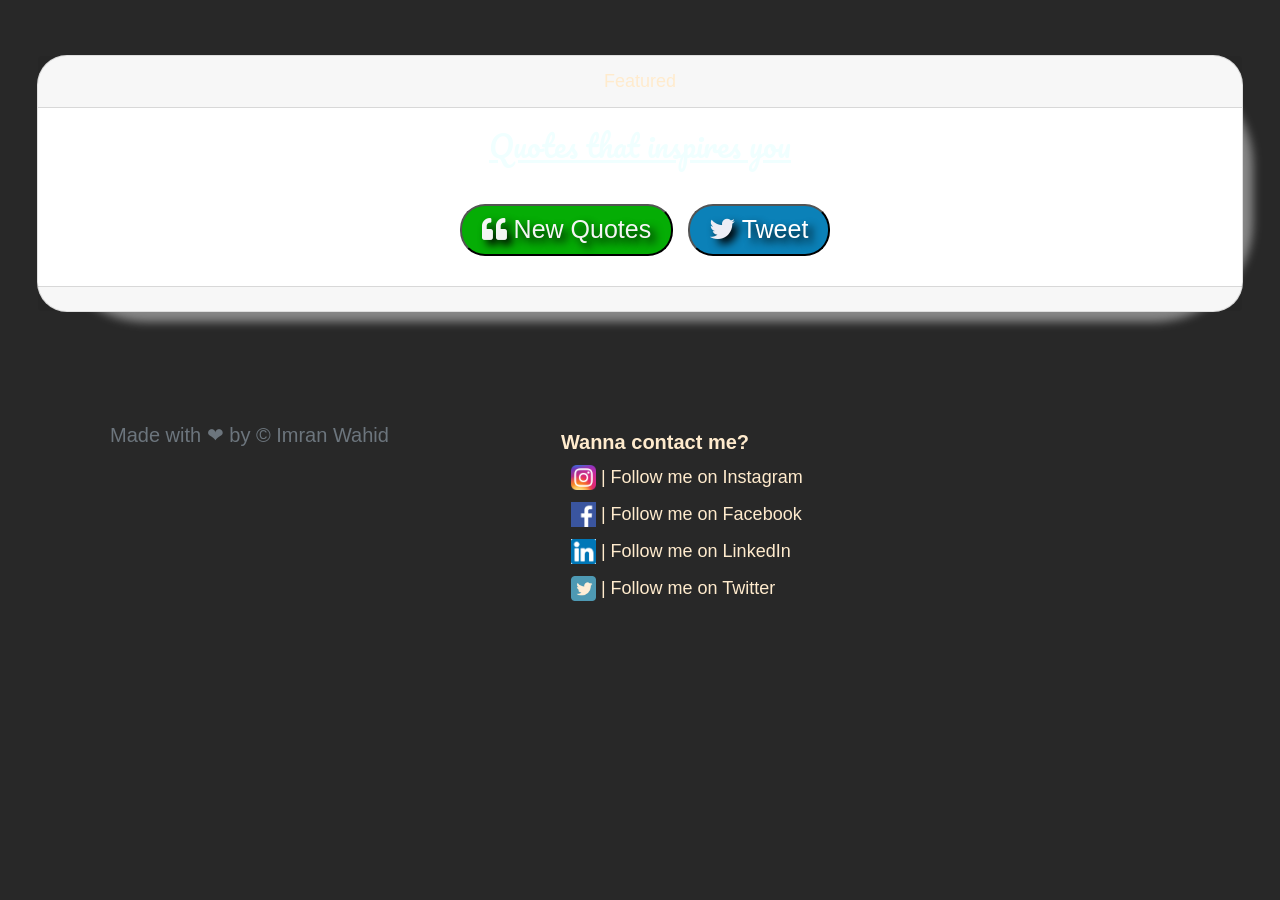
<file: index.html>
<!DOCTYPE html>
<html lang="en">

<head>
    <meta charset="UTF-8">
    <meta name="viewport" content="width=device-width, initial-scale=1.0">
    <title>Tweet with Imu</title>
    <link rel="stylesheet" href="https://stackpath.bootstrapcdn.com/bootstrap/4.4.1/css/bootstrap.min.css"
        integrity="sha384-Vkoo8x4CGsO3+Hhxv8T/Q5PaXtkKtu6ug5TOeNV6gBiFeWPGFN9MuhOf23Q9Ifjh" crossorigin="anonymous">


    <link rel="stylesheet" href="https://cdnjs.cloudflare.com/ajax/libs/font-awesome/5.10.0/css/all.min.css"
        integrity="sha512-PgQMlq+nqFLV4ylk1gwUOgm6CtIIXkKwaIHp/PAIWHzig/lKZSEGKEysh0TCVbHJXCLN7WetD8TFecIky75ZfQ=="
        crossorigin="anonymous" />
    <link rel="stylesheet" href="style.css">
    <link rel="preconnect" href="https://fonts.gstatic.com">
    <link href="https://fonts.googleapis.com/css2?family=Pacifico&display=swap" rel="stylesheet">
    <link rel="preconnect" href="https://fonts.gstatic.com">
    <link rel="preconnect" href="https://fonts.gstatic.com">
    <link href="https://fonts.googleapis.com/css2?family=Hammersmith+One&family=Neuton:wght@700&display=swap"
        rel="stylesheet">

    <link rel="icon" href="./Images/imu.jpg">
</head>

<body>

    <div class="box">
        <div class="card text-center emnei" animation-name: anime;">
            <div class="card-header" style="color: blanchedalmond; size: 20px;">
                Featured
            </div>
            <div class="card-body">
                <h5 class="card-title extra_style" style="font-size: 30px; color: azure;"><u> Quotes that inspires
                        you</u></h5>
                <div id="quotes"></div>
                <div id="author"></div>
                <button id="newQ"><i class="fas fa-quote-left"></i> New Quotes</button>
                <button id="tweetMe"> <i class="fab fa-twitter" style="color: rgb(236, 237, 245);"></i> Tweet</button>
            </div>
            <div class="card-footer text-muted">
            </div>
        </div>
    </div>

    <footer class="container py-5 opor">
        <div class="row side_f">
            <div class="col-12 col-md baba">
                <small class="d-block mb-3 text-muted ektu">Made with ❤ by © Imran Wahid</small>
            </div>
            <div class="col-6 col-md side_s">
                <h5 style="color: blanchedalmond; font-weight: bold;">Wanna contact me?</h5>
                <ul class="list-unstyled text-small">
                    <li class="onek"><a class="tai" href="https://www.instagram.com/seems_like_imu/"><img
                                src="./Images/instaicon.png" height="25px" width="25px"> | Follow me on Instagram</a></li>
                    <li class="onek"><a class="tai" href="https://www.facebook.com/imran2018wahid"><img src="./Images/fb.png"
                                height="25px" width="25px"> | Follow me on Facebook</a></li>
                    <li class="onek"><a class="tai" href="https://www.linkedin.com/in/imu2018/"><img src="./Images/link.png"
                                height="25px" width="25px"> | Follow me on LinkedIn</a></li>
                    <li class="onek"><a class="tai" href="https://twitter.com/ImranWa15028888"><img src="./Images/twitter.webp"
                                height="25px" width="25px"> | Follow me on Twitter</a></li>
                </ul>
            </div>
        </div>
    </footer>


    <script>
        let insta = document.getElementById("insta_");
        let fb_ = document.getElementById("fb_");
        let link_ = document.getElementById("link_");
        let quotes = document.getElementById('quotes');
        let author = document.getElementById('author');
        let newQ = document.getElementById('newQ');
        let tweetMe = document.getElementById('tweetMe');
        const tweetNow = () => {
            let post = `https://twitter.com/intent/tweet?text=${quotes.innerText}   Author:-${author.innerText}`;
            location.href=post;
        }
        tweetMe.addEventListener("click", tweetNow);
        const getQuotes = async () => { 
            const api = `https://type.fit/api/quotes`;
            try {
                let data = await fetch(api);
                let realData = await data.json();
                let ind = Math.floor(Math.random() * 1000);
                quotes.innerText = `“ ${realData[ind].text} ”`;
                let auth = realData[ind].author;
                if (auth == null) {
                    author.innerText = `-Unknown`;
                }
                else {
                    author.innerText = `-${auth}`;
                }
            }
            catch (error) {

            }
        }
        newQ.addEventListener("click", getQuotes);
        getQuotes();
    </script>

    <script src="https://code.jquery.com/jquery-3.4.1.slim.min.js"
        integrity="sha384-J6qa4849blE2+poT4WnyKhv5vZF5SrPo0iEjwBvKU7imGFAV0wwj1yYfoRSJoZ+n"
        crossorigin="anonymous"></script>
    <script src="https://cdn.jsdelivr.net/npm/popper.js@1.16.0/dist/umd/popper.min.js"
        integrity="sha384-Q6E9RHvbIyZFJoft+2mJbHaEWldlvI9IOYy5n3zV9zzTtmI3UksdQRVvoxMfooAo"
        crossorigin="anonymous"></script>
    <script src="https://stackpath.bootstrapcdn.com/bootstrap/4.4.1/js/bootstrap.min.js"
        integrity="sha384-wfSDF2E50Y2D1uUdj0O3uMBJnjuUD4Ih7YwaYd1iqfktj0Uod8GCExl3Og8ifwB6"
        crossorigin="anonymous"></script>
</body>

</html>
</file>
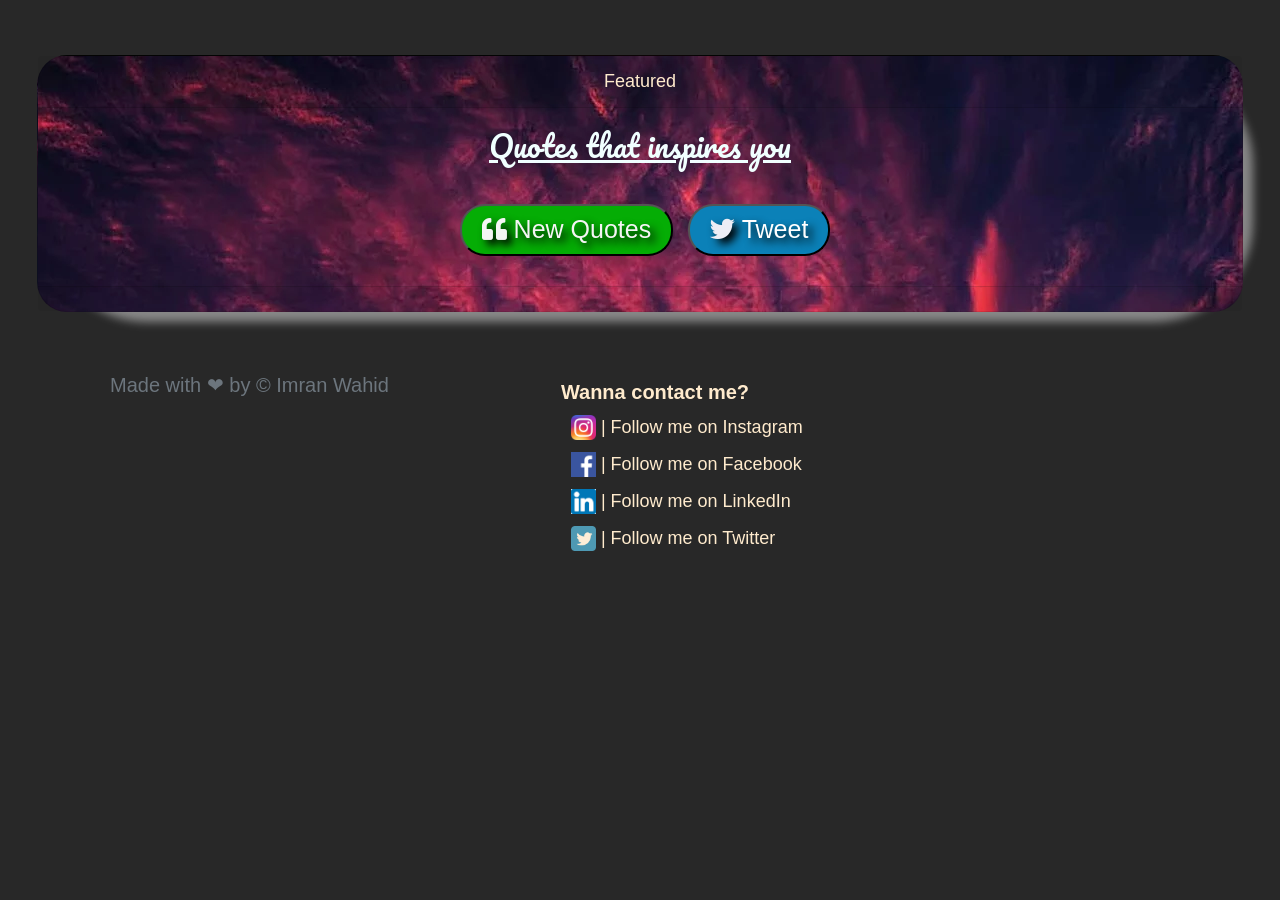
<file: public/index.html>
<!DOCTYPE html>
<html lang="en">

<head>
    <meta charset="UTF-8">
    <meta name="viewport" content="width=device-width, initial-scale=1.0">
    <title>Tweet with Imu</title>
    <link rel="stylesheet" href="https://stackpath.bootstrapcdn.com/bootstrap/4.4.1/css/bootstrap.min.css"
        integrity="sha384-Vkoo8x4CGsO3+Hhxv8T/Q5PaXtkKtu6ug5TOeNV6gBiFeWPGFN9MuhOf23Q9Ifjh" crossorigin="anonymous">


    <link rel="stylesheet" href="https://cdnjs.cloudflare.com/ajax/libs/font-awesome/5.10.0/css/all.min.css"
        integrity="sha512-PgQMlq+nqFLV4ylk1gwUOgm6CtIIXkKwaIHp/PAIWHzig/lKZSEGKEysh0TCVbHJXCLN7WetD8TFecIky75ZfQ=="
        crossorigin="anonymous" />
    <link rel="stylesheet" href="style.css">
    <link rel="preconnect" href="https://fonts.gstatic.com">
    <link href="https://fonts.googleapis.com/css2?family=Pacifico&display=swap" rel="stylesheet">
    <link rel="preconnect" href="https://fonts.gstatic.com">
    <link rel="preconnect" href="https://fonts.gstatic.com">
    <link href="https://fonts.googleapis.com/css2?family=Hammersmith+One&family=Neuton:wght@700&display=swap"
        rel="stylesheet">

    <link rel="icon" href="imu.jpg">
</head>

<body>

    <div class="box">
        <div class="card text-center emnei" style="background: url(tree.webp); animation-name: anime;">
            <div class="card-header" style="color: blanchedalmond; size: 20px;">
                Featured
            </div>
            <div class="card-body">
                <h5 class="card-title extra_style" style="font-size: 30px; color: azure;"><u> Quotes that inspires
                        you</u></h5>
                <div id="quotes"></div>
                <div id="author"></div>
                <button id="newQ"><i class="fas fa-quote-left"></i> New Quotes</button>
                <button id="tweetMe"> <i class="fab fa-twitter" style="color: rgb(236, 237, 245);"></i> Tweet</button>
            </div>
            <div class="card-footer text-muted">
            </div>
        </div>
    </div>

    <footer class="container py-5 opor">
        <div class="row side_f">
            <div class="col-12 col-md baba">
                <small class="d-block mb-3 text-muted ektu">Made with ❤ by © Imran Wahid</small>
            </div>
            <div class="col-6 col-md side_s">
                <h5 style="color: blanchedalmond; font-weight: bold;">Wanna contact me?</h5>
                <ul class="list-unstyled text-small">
                    <li class="onek"><a class="tai" href="https://www.instagram.com/seems_like_imu/"><img
                                src="instaicon.png" height="25px" width="25px"> | Follow me on Instagram</a></li>
                    <li class="onek"><a class="tai" href="https://www.facebook.com/imran2018wahid"><img src="fb.png"
                                height="25px" width="25px"> | Follow me on Facebook</a></li>
                    <li class="onek"><a class="tai" href="https://www.linkedin.com/in/imu2018/"><img src="link.png"
                                height="25px" width="25px"> | Follow me on LinkedIn</a></li>
                    <li class="onek"><a class="tai" href="https://twitter.com/ImranWa15028888"><img src="twitter.webp"
                                height="25px" width="25px"> | Follow me on Twitter</a></li>
                </ul>
            </div>
        </div>
    </footer>


    <script>
        let insta = document.getElementById("insta_");
        let fb_ = document.getElementById("fb_");
        let link_ = document.getElementById("link_");
        let quotes = document.getElementById('quotes');
        let author = document.getElementById('author');
        let newQ = document.getElementById('newQ');
        let tweetMe = document.getElementById('tweetMe');
        const tweetNow = () => {
            let post = `https://twitter.com/intent/tweet?text=${quotes.innerText}   Author:-${author.innerText}`;
            location.href=post;
        }
        tweetMe.addEventListener("click", tweetNow);
        const getQuotes = async () => { 
            const api = `https://type.fit/api/quotes`;
            try {
                let data = await fetch(api);
                let realData = await data.json();
                let ind = Math.floor(Math.random() * 1000);
                quotes.innerText = `“ ${realData[ind].text} ”`;
                let auth = realData[ind].author;
                if (auth == null) {
                    author.innerText = `-Unknown`;
                }
                else {
                    author.innerText = `-${auth}`;
                }
            }
            catch (error) {

            }
        }
        newQ.addEventListener("click", getQuotes);
        getQuotes();
    </script>

    <script src="https://code.jquery.com/jquery-3.4.1.slim.min.js"
        integrity="sha384-J6qa4849blE2+poT4WnyKhv5vZF5SrPo0iEjwBvKU7imGFAV0wwj1yYfoRSJoZ+n"
        crossorigin="anonymous"></script>
    <script src="https://cdn.jsdelivr.net/npm/popper.js@1.16.0/dist/umd/popper.min.js"
        integrity="sha384-Q6E9RHvbIyZFJoft+2mJbHaEWldlvI9IOYy5n3zV9zzTtmI3UksdQRVvoxMfooAo"
        crossorigin="anonymous"></script>
    <script src="https://stackpath.bootstrapcdn.com/bootstrap/4.4.1/js/bootstrap.min.js"
        integrity="sha384-wfSDF2E50Y2D1uUdj0O3uMBJnjuUD4Ih7YwaYd1iqfktj0Uod8GCExl3Og8ifwB6"
        crossorigin="anonymous"></script>
</body>

</html>
</file>
<file: style.css>
body
{
    background-color: #282828;
    font-family: 'Segoe UI', Tahoma, Geneva, Verdana, sans-serif;
    font-size: large;
    padding: 5px;
    margin: 0;
}
.box
{
    border-radius: 100px;
    margin: 50px auto ;
    text-align: center;
    max-width: 95%;
    height: 70%;
    box-shadow: 10px 10px 10px #888888;
}
#tweetMe
{
    background-color: rgb(11, 129, 184);
    color:white;
    border-radius: 25px;
    font-size: 25px;
    padding: 5px 20px 5px 20px;
    outline: none;
    text-shadow: 5px 5px 8px black;
}
#quotes
{
    font-size: 60px;
    color: whitesmoke;
    font-weight: bold;
    text-shadow: 5px 5px 8px black;
    /* font-family: 'Hammersmith One', sans-serif;
    font-family: 'Neuton', serif; */
}
#author
{
    font-size: 30px;
    color: whitesmoke;
    margin-bottom: 30px;
    text-shadow: 5px 5px 8px black;
}
#newQ
{
    background-color: rgb(5, 173, 5);
    color: whitesmoke;
    font-size: 25px;
    border-radius: 25px;
    margin: 10px;
    padding: 5px 20px 5px 20px;
    font-weight: 400;
    text-shadow: 5px 5px 8px black;
    outline: none;
}
#newQ:hover
{
    background-color:#282828;
    color: blanchedalmond;
    text-shadow: 5px 5px 8px black;
}
.emnei
{
    border-radius: 30px;
    animation: anime;
    animation-duration: 50s;
    animation-iteration-count: infinite;
}
@keyframes anime
{
    0%
    {
        background: url('./Images/tree.webp');
    }
    10%
    {
        background: url('./Images/tropical.webp');
    }
    16.66%
    {
        background: url('./Images/dark.webp');
    }
    33.32%
    {
        background: url('./Images/forest2.webp');
    }
    49.98%
    {
        background: url('./Images/boat.webp');
    }
    60%
    {
        background: url('./Images/sea.webp');
    }
    66.64%
    {
        background: url('./Images/avenue.jpg');
    }
    83.3%
    {
        background: url('./Images/cherry.jpg');
    }
    90%
    {
        background: url('./Images/beach.jpg');
    }
    100%
    {
        background: url('./Images/sunset1.webp');
    }
}
last
{
    background-color: blanchedalmond;
    /* padding-left: 20px;
    padding-top: 10px;
    font-size: 20px; */
}
#intro
{
    background-color: blanchedalmond;
    float: left;
    padding-top: 30px;
    padding-left: 30px;
}
#contact
{
    background-color: blanchedalmond;
    float: right;
    padding: 10px;
}
.onek
{
    margin: 10px;
    color: blanchedalmond;
    width: 120%;
}
.tai
{
    color: blanchedalmond;
}
.tai:hover
{
    text-decoration: none;
    color: burlywood;
}
.side_f
{
    float: left;
    margin: 10px;
}
.side_s
{
    float: left;
    margin: 10px;
}
.ektu
{
    font-size: 20px;
}
.opor
{
    margin: auto;
}
.baba
{
    width: 600px;
}
.extra_style
{
    font-family: 'Pacifico', cursive;
}
</file>
<file: public/style.css>
body
{
    background-color: #282828;
    font-family: 'Segoe UI', Tahoma, Geneva, Verdana, sans-serif;
    font-size: large;
    padding: 5px;
    margin: 0;
}
.box
{
    border-radius: 100px;
    margin-left: auto;
    margin-right: auto;
    margin-top: 50px;
    width: 95%;
    height: 70%;
    box-shadow: 10px 10px 10px #888888;
}
#tweetMe
{
    background-color: rgb(11, 129, 184);
    color:white;
    border-radius: 25px;
    font-size: 25px;
    padding: 5px 20px 5px 20px;
    outline: none;
    text-shadow: 5px 5px 8px black;
}
#quotes
{
    font-size: 60px;
    color: whitesmoke;
    font-weight: bold;
    text-shadow: 5px 5px 8px black;
    /* font-family: 'Hammersmith One', sans-serif;
    font-family: 'Neuton', serif; */
}
#author
{
    font-size: 30px;
    color: whitesmoke;
    margin-bottom: 30px;
    text-shadow: 5px 5px 8px black;
}
#newQ
{
    background-color: rgb(5, 173, 5);
    color: whitesmoke;
    font-size: 25px;
    border-radius: 25px;
    margin: 10px;
    padding: 5px 20px 5px 20px;
    font-weight: 400;
    text-shadow: 5px 5px 8px black;
    outline: none;
}
#newQ:hover
{
    background-color:#282828;
    color: blanchedalmond;
    text-shadow: 5px 5px 8px black;
}
.emnei
{
    border-radius: 30px;
    animation: anime;
    animation-duration: 50s;
    animation-iteration-count: infinite;
}
@keyframes anime
{
    0%
    {
        background: url('tree.webp');
    }
    10%
    {
        background: url('tropical.webp');
    }
    16.66%
    {
        background: url('dark.webp');
    }
    33.32%
    {
        background: url('forest2.webp');
    }
    49.98%
    {
        background: url('boat.webp');
    }
    60%
    {
        background: url('sea.webp');
    }
    66.64%
    {
        background: url('avenue.jpg');
    }
    83.3%
    {
        background: url('cherry.jpg');
    }
    90%
    {
        background: url('beach.jpg');
    }
    100%
    {
        background: url('sunset1.webp');
    }
}
last
{
    background-color: blanchedalmond;
    /* padding-left: 20px;
    padding-top: 10px;
    font-size: 20px; */
}
#intro
{
    background-color: blanchedalmond;
    float: left;
    padding-top: 30px;
    padding-left: 30px;
}
#contact
{
    background-color: blanchedalmond;
    float: right;
    padding: 10px;
}
.onek
{
    margin: 10px;
    color: blanchedalmond;
    width: 120%;
}
.tai
{
    color: blanchedalmond;
}
.tai:hover
{
    text-decoration: none;
    color: burlywood;
}
.side_f
{
    float: left;
    margin: 10px;
}
.side_s
{
    float: left;
    margin: 10px;
}
.ektu
{
    font-size: 20px;
}
.opor
{
    margin: auto;
}
.baba
{
    width: 600px;
}
.extra_style
{
    font-family: 'Pacifico', cursive;
}
</file>
